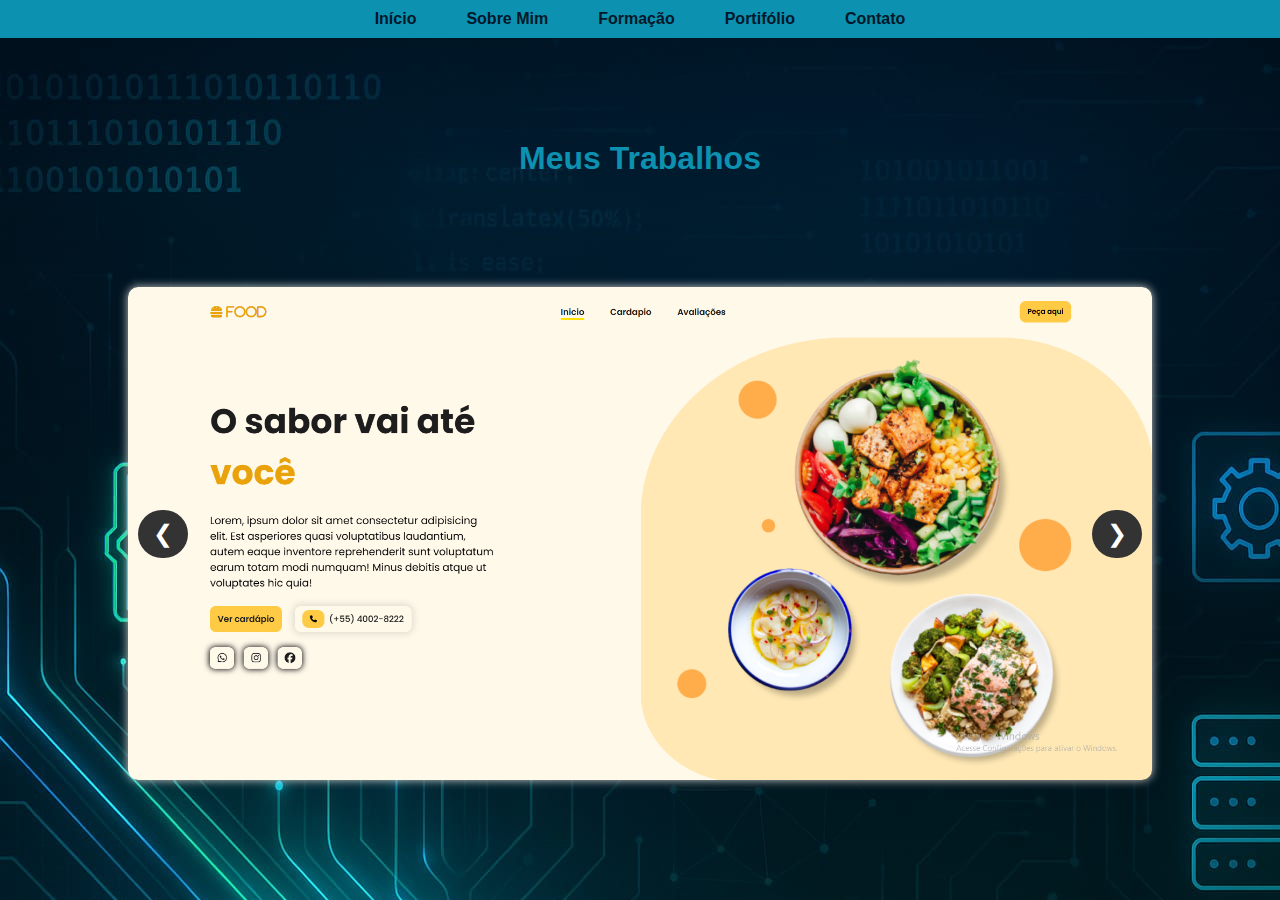
<file: portifolio.html>
<!DOCTYPE html>
<html lang="pt-br">
<head>
    <meta charset="UTF-8">
    <meta name="viewport" content="width=device-width, initial-scale=1.0">
    <title>Portifolio</title>
    <link rel="stylesheet" href="style.css">
</head>
<body>

    <!-- Navegacao fixa no topo-->
    <nav class="navbar">
        <ul>
            <li><a href="index.html">Início</a></li>
            <li><a href="sobre.html">Sobre Mim</a></li>
            <li><a href="formacao.html">Formação</a></li>
            <li><a href="portifolio.html">Portifólio</a></li>
            <li><a href="contato.html">Contato</a></li>
        </ul>
    </nav>

   <!-- Area com imagens de paginas recriadas por mim -->
    <h1>Meus Trabalhos</h1>

    <div class="carrossel">
        <button class="prev">&#10094;</button>
        <div class="carrossel-images">
            <img src="imagens/portifolio01.png" alt="Trabalho 1">
            <img src="imagens/portifolio02.png" alt="Trabalho 2">
            <img src="imagens/portifolio03.png" alt="Trabalho 3">
        </div>
        <button class="next">&#10095;</button>
    </div>
    
    <script src="script.js"></script>
</body>
</html>
</file>
<file: style.css>
/* Estilo base do site */

* {
    margin: 0;
    padding: 0;
    box-sizing: border-box;
  }

body {
    font-family: arial, sans-serif;
    background-image: url("imagens/fundo-index.jpg") ;
    text-align: center;
    margin: 0;
    padding: 0;
    padding-top: 60px;
}

/* Titulo */

h1 {
    margin: 30px;
    padding-top: 50px;
    padding-bottom: 70px;
    color: #0C91B0;

}

#divp {
    display: flex;
    justify-content: center;
    align-items: center;
}

#divul {
    background-color: #0C91B0;
    color: #00182A;
    padding: 20px;
    width: 700px;
    text-decoration: none;
    font-size: 20px;
    border-radius: 10px;
}

p {
    background-color: #0C91B0;
    color: #00182A;
    padding: 20px;
    width: 800px;
    text-decoration: none;
    font-size: 20px;
    border-radius: 10px;
}

ul {
    list-style: none;
}

a {
    text-decoration: none;
    font-weight: bold;
}

/* Estilo da navbar */

.navbar {
    background-color: #0C91B0;
    padding: 10px 0;
    position: fixed;
    top: 0;
    left: 0;
    width: 100%;
    z-index: 1000;
}

.navbar ul {
    display: flex;
    justify-content: center;
    gap: 30px;
    padding: 0;
  }

.navbar a {
    color: #00182A;
    padding: 10px;
    transition: background-color 0.3s;
    border-radius: 5px;
}

.navbar a:hover {
    background-color: #05BB9A;
}

/* RESPONSIVO PARA TELAS MENORES */

@media (max-width: 600px) {
  .navbar ul {
    flex-direction: row;
    align-items: center;
    gap: 10px;
  }

  .navbar li {
    width: 100%;
    font-size: 10px;
  }

  .navbar a {
    width: 100%;
    padding: 12px 0;
  }

}

/* Estilo dos botões da pagina inicial */

.menu {
    display: flex;
    justify-content: center;
    flex-wrap: wrap;
    margin-top: 50px;
    gap: 20px;
}

.menu-item {
    background-color: #0C91B0;
    color: #00182A;
    padding: 40px;
    width: 200px;
    text-decoration: none;
    font-size: 20px;
    border-radius: 10px;
    transition: background-color 0.3s;
}

.menu-item:hover {
    background-color: #05BB9A;
}

/* Formulario */

#divForm {
    margin-left: auto;
    margin-right: auto;
    background-color: #0C91B0;
    width: 400px;
    padding: 20px;
    text-decoration: none;
    border-radius: 10px;
}

/* Carrossel top */

.carrossel {
    position: relative;
    width: 80%;
    margin: 40px auto;
    overflow: hidden;
    border-radius: 10px;
    box-shadow: 0 0 10px #ccc;
  }
  
  .carrossel-images {
    display: flex;
    transition: transform 0.5s ease-in-out;
  }

  .carrossel-images img {
    width: 100%;
    flex-shrink: 0;
    object-fit: cover;
    max-height: 1000px;
}
  
  .prev, .next {
    position: absolute;
    top: 50%;
    transform: translateY(-50%);
    background: #333;
    color: white;
    border: none;
    padding: 10px 15px;
    cursor: pointer;
    font-size: 24px;
    z-index: 1;
    border-radius: 50px;
  }
  
  .prev { left: 10px; }
  .next { right: 10px; }
</file>
